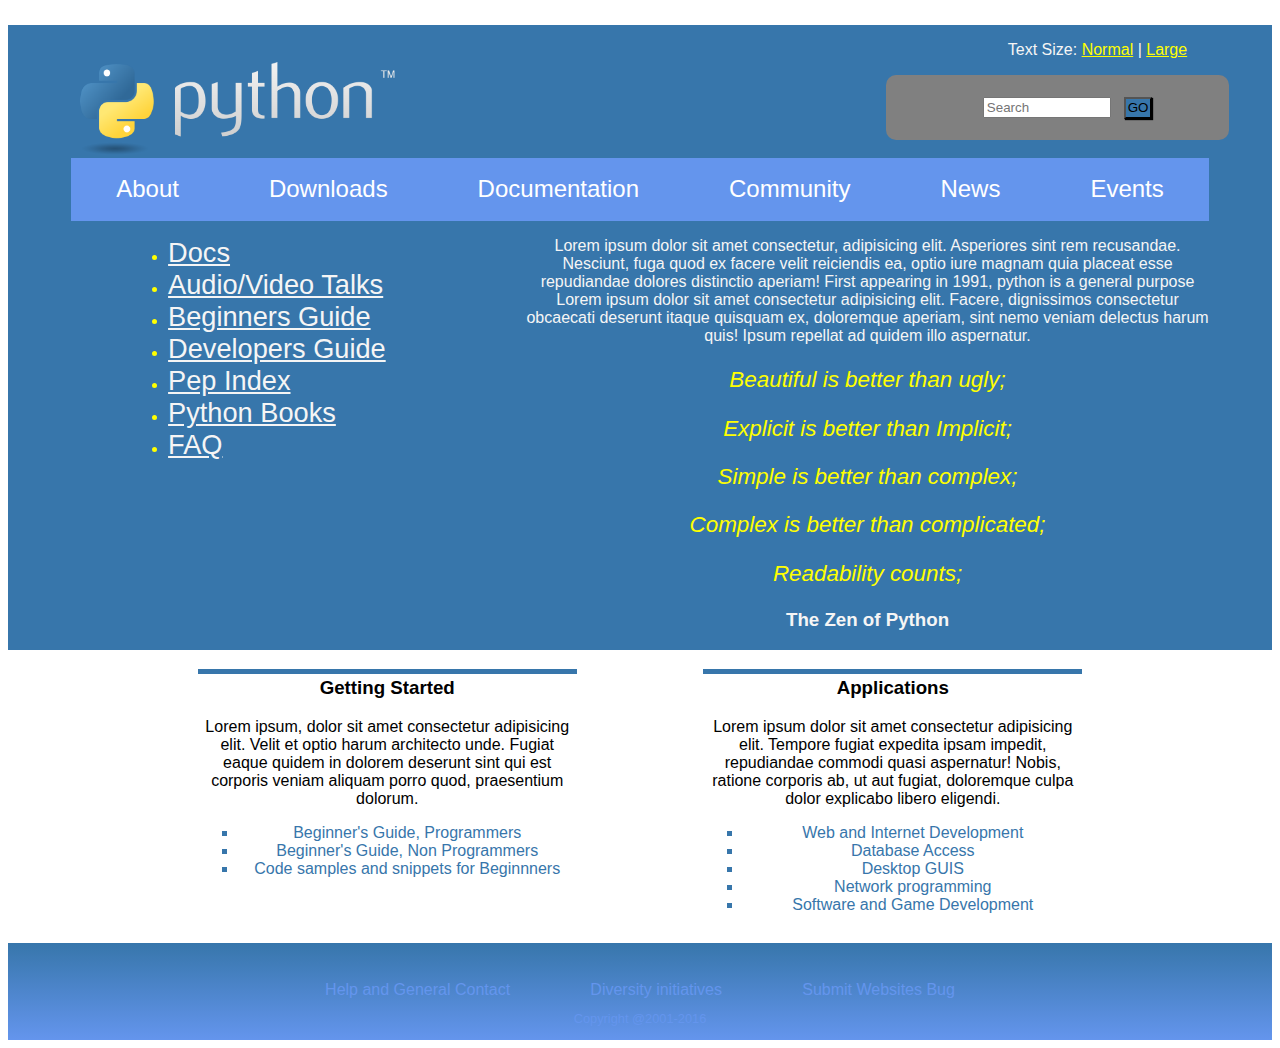
<file: css/aboutPython/index.html>
<!DOCTYPE html>
<html lang="en">

<head>
    <meta charset="UTF-8">
    <meta http-equiv="X-UA-Compatible" content="IE=edge">
    <meta name="viewport" content="width=device-width, initial-scale=1.0">
    <title>About Python</title>
    <link rel="stylesheet" type="text/css" href="index.css">
</head>

<body>
    <div class="bodycontent">
        <div class="header">
            <img src=python.png alt="pythonlogo">
            <div class="header-text">
                <p>Text Size: <a href="#">Normal</a><span> | </span> <a href=#>Large</a></p>
                <div class="search">
                    <input type="text" placeholder="Search">
                    <button type="button" name="button" class = "button">GO</button>
                </div>
            </div>
        </div>
        <!-- <div id="header">
            <img src="python.png" alt="Python Logo">
            <div id="header-right">
                <p>Text Size: <a href="#">Normal</a><span> | </span><a href="#">Large</a></p>
                <div id="search">
                    <input type="text" placeholder="Search">
                    <button type="button" name="button">GO</button>
                </div>
            </div>
        </div> -->
        <div class="nav-bar">
            <a href=#>About</a>
            <a href=#>Downloads</a>
            <a href=#>Documentation</a>
            <a href=#>Community</a>
            <a href=#>News</a>
            <a href=#>Events</a>
        </div>
        <section>
            <div class="side-bar">
                <ul>
                    <li><a href=#>Docs</a></li>
                    <li><a href=#>Audio/Video Talks</a></li>
                    <li><a href=#>Beginners Guide</a></li>
                    <li><a href=#>Developers Guide</a></li>
                    <li><a href=#>Pep Index</a></li>
                    <li><a href=#>Python Books</a></li>
                    <li><a href=#>FAQ</a></li>
                </ul>
            </div>
            <div class="main-text">
                <p>Lorem ipsum dolor sit amet consectetur, adipisicing elit. Asperiores sint rem recusandae. Nesciunt,
                    fuga quod ex facere velit reiciendis ea, optio iure magnam quia placeat esse repudiandae dolores
                    distinctio aperiam! First appearing in 1991, python is a general purpose Lorem ipsum dolor sit amet
                    consectetur adipisicing elit. Facere, dignissimos consectetur obcaecati deserunt itaque quisquam ex,
                    doloremque aperiam, sint nemo veniam delectus harum quis! Ipsum repellat ad quidem illo aspernatur.
                <p class="yellow">Beautiful is better than ugly;</p>
                <p class="yellow">Explicit is better than Implicit;</p>
                <p class="yellow">Simple is better than complex;</p>
                <p class="yellow">Complex is better than complicated;</p>
                <p class="yellow">Readability counts;</p>
                <h3>The Zen of Python</h3>

            </div>
        </section>
    </div>
    <div class="middle">
        <div class="middle-1">
            <h3>Getting Started</h3>
            <p>Lorem ipsum, dolor sit amet consectetur adipisicing elit. Velit et optio harum architecto unde. Fugiat
                eaque quidem in dolorem deserunt sint qui est corporis veniam aliquam porro quod, praesentium dolorum.
            </p>
            <ul>
                <li>Beginner's Guide, Programmers</li>
                <li>Beginner's Guide, Non Programmers</li>
                <li>Code samples and snippets for Beginnners</li>
            </ul>
        </div>
        <div class="middle-2">
            <h3>Applications</h3>
            <p>Lorem ipsum dolor sit amet consectetur adipisicing elit. Tempore fugiat expedita ipsam impedit,
                repudiandae commodi quasi aspernatur! Nobis, ratione corporis ab, ut aut fugiat, doloremque culpa dolor
                explicabo libero eligendi.</p>
            <ul>
                <li>Web and Internet Development</li>
                <li>Database Access</li>
                <li>Desktop GUIS</li>
                <li>Network programming</li>
                <li>Software and Game Development</li>
            </ul>

        </div>

    </div>
    <footer>
        <a href=#>Help and General Contact</a>
        <a href=#>Diversity initiatives</a>
        <a href=#>Submit Websites Bug</a>
        <p>Copyright @2001-2016</p>
    </footer>
</body>

</html>
</file>
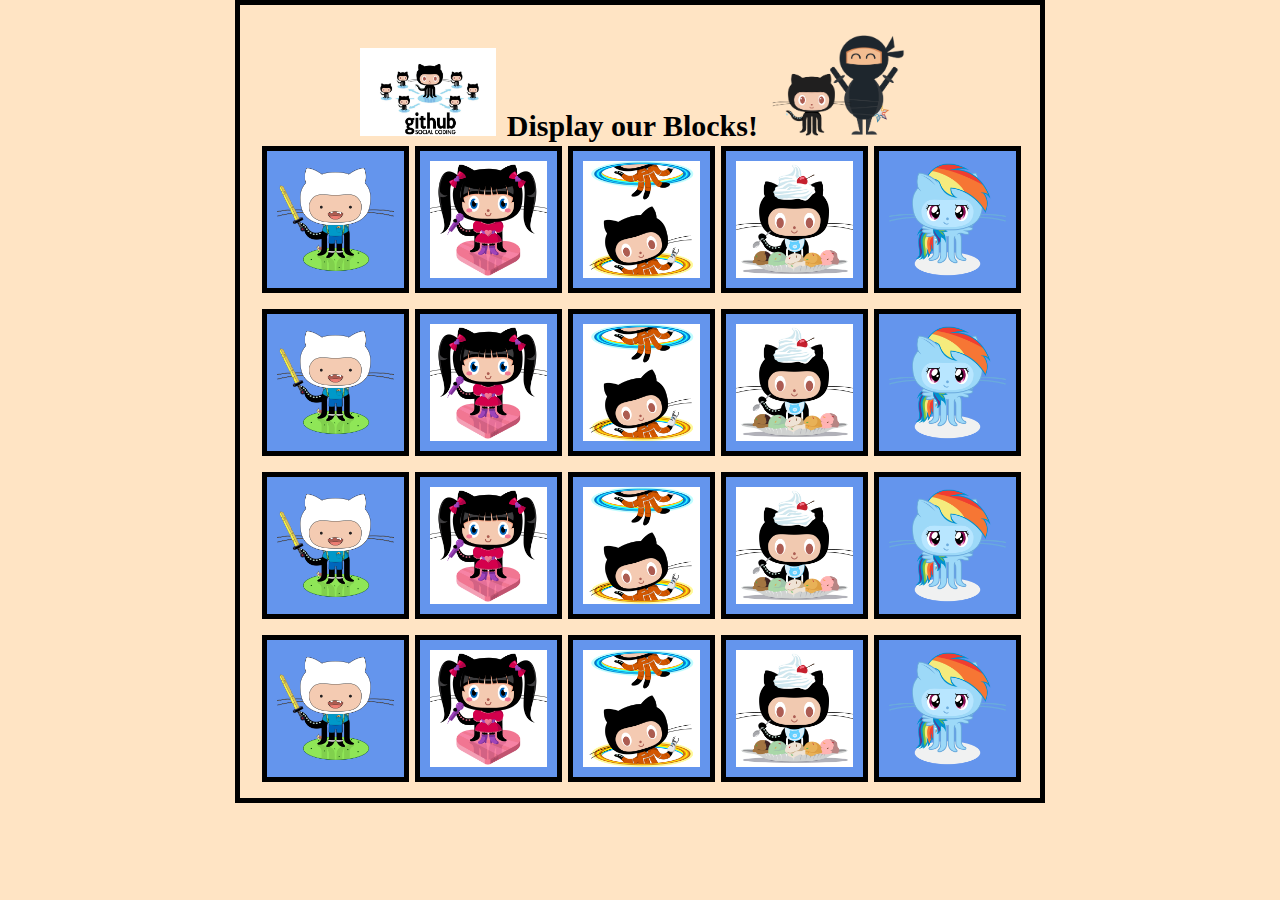
<file: css/displayingBlocks/index.html>
<!DOCTYPE html>
<html lang="en">
<head>
    <meta charset="UTF-8">
    <meta http-equiv="X-UA-Compatible" content="IE=edge">
    <meta name="viewport" content="width=device-width, initial-scale=1.0">
    <title>Displaying Blocks</title>
    <link rel="stylesheet" type="text/css" href="index.css">
</head>
<body>
    <div class = "header">
        <img src = image/github.jpg alt ="github cat"/>
        <h1>Display our Blocks!</h1>
        <img src = image/catandninja.png alt ="ninja cat"/>
        
    </div>
    <div class = "container">
        <img src = image/adventure-cat.png />
        <img src = image/aidorucat.png />
        <img src = image/chellocat.jpg />
        <img src = image/cherry.jpg />
        <img src = image/cooler.png />
    </div>
    <div class = "container">
        <img src = image/adventure-cat.png />
        <img src = image/aidorucat.png />
        <img src = image/chellocat.jpg />
        <img src = image/cherry.jpg />
        <img src = image/cooler.png />
    </div>
    <div class = "container">
        <img src = image/adventure-cat.png />
        <img src = image/aidorucat.png />
        <img src = image/chellocat.jpg />
        <img src = image/cherry.jpg />
        <img src = image/cooler.png />
    </div>
    <div class = "container">
        <img src = image/adventure-cat.png />
        <img src = image/aidorucat.png />
        <img src = image/chellocat.jpg />
        <img src = image/cherry.jpg />
        <img src = image/cooler.png />
    </div> 
</body>
</html>
</file>
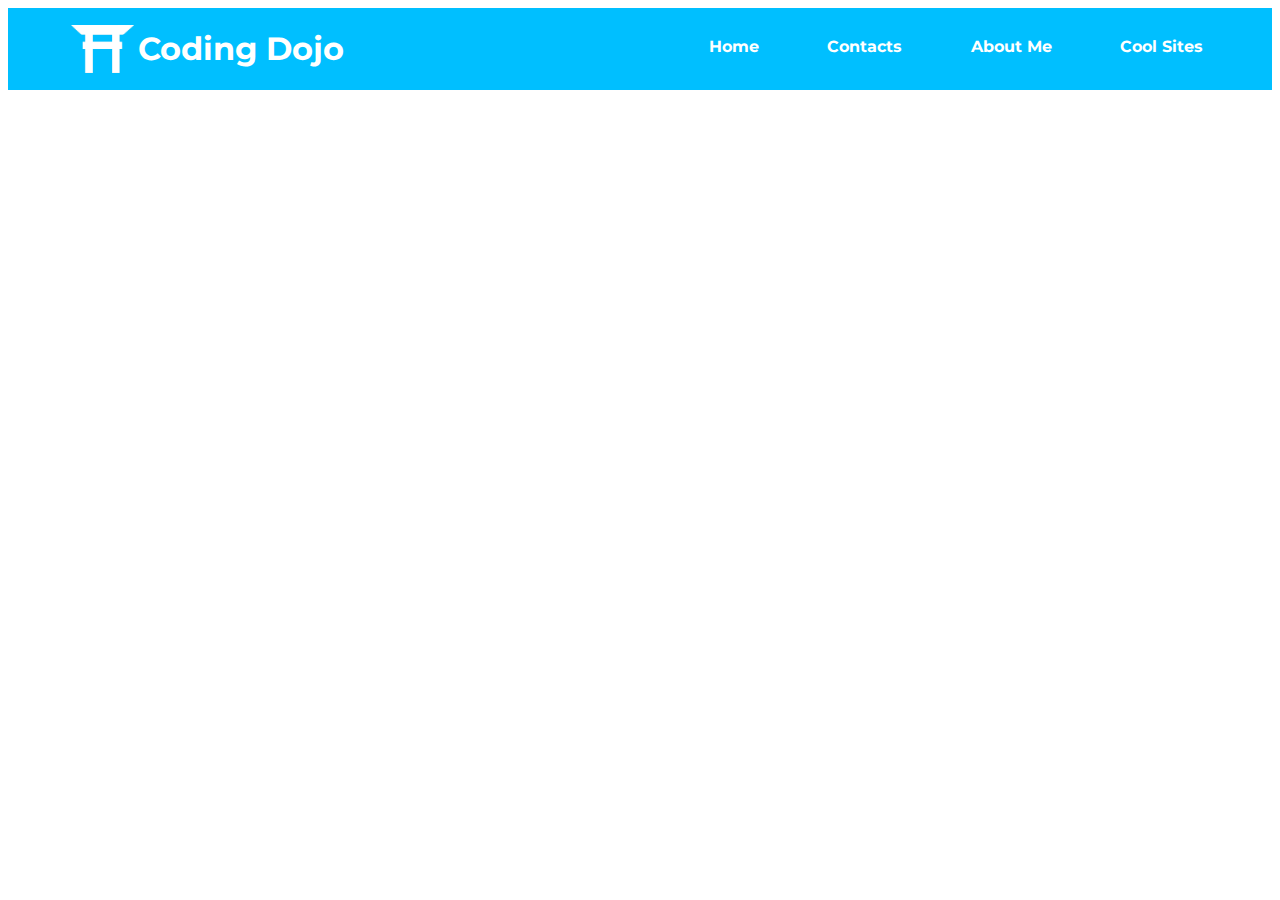
<file: css/flexNavbar/index.html>
<!DOCTYPE html>
<html lang="en">
<head>
    <meta charset="UTF-8">
    <meta http-equiv="X-UA-Compatible" content="IE=edge">
    <meta name="viewport" content="width=device-width, initial-scale=1.0">
    <title>Document</title>
    <link rel="stylesheet" type="text/css" href="index.css">
</head>
<body>
    
    <!--Assignment -->
    <div class="nav">
        <img src="dojo-icon.png" alt="dojo-icon">
        <h1>Coding Dojo</h1>
        <ul>
            <li><a href="#">Home</a></li>
            <li><a href="#">Contacts</a></li>
            <li><a href="#">About Me</a></li>
            <li><a href="#">Cool Sites</a></li>
        </ul>
    </div>
</body>
</html>
</file>
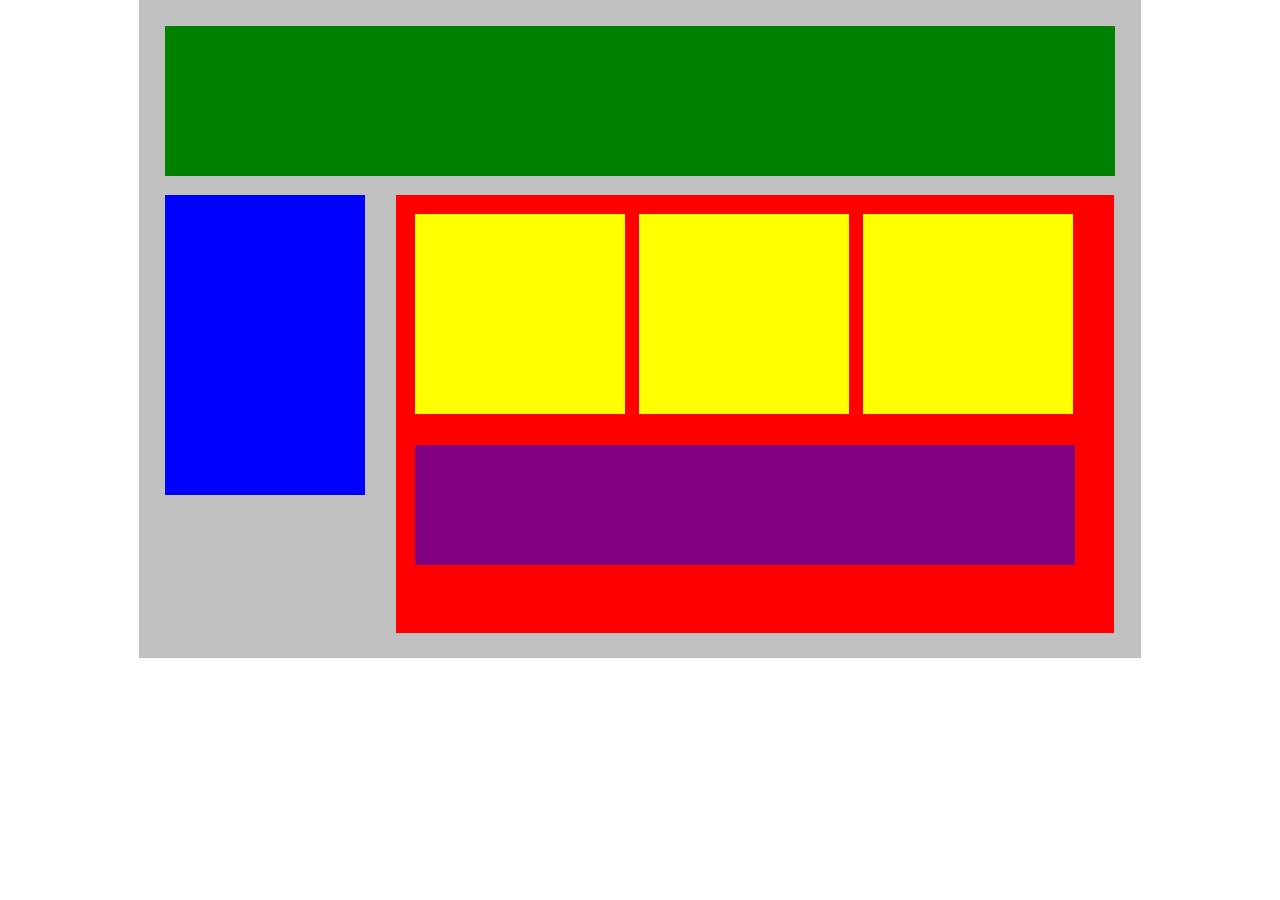
<file: css/plottingYourBlocks/index.html>
<!DOCTYPE html>
<html lang="en">
<head>
    <meta charset="UTF-8">
    <meta http-equiv="X-UA-Compatible" content="IE=edge">
    <meta name="viewport" content="width=device-width, initial-scale=1.0">
    <title>Position Practice</title>
    <link rel="stylesheet" type="text/css" href="style.css">
</head>
<body>
    <div id="wrapper">
        <div id="header"></div>
        <div id="navigation"></div>
        <div id="main_content">
        <div class="subcontents"></div>
        <div class="subcontents"></div>
        <div class="subcontents"></div>
        <div id="advertisement"></div>
        </div>
        
    </div><!-- end of wrapper -->
</body>
</html>
</file>
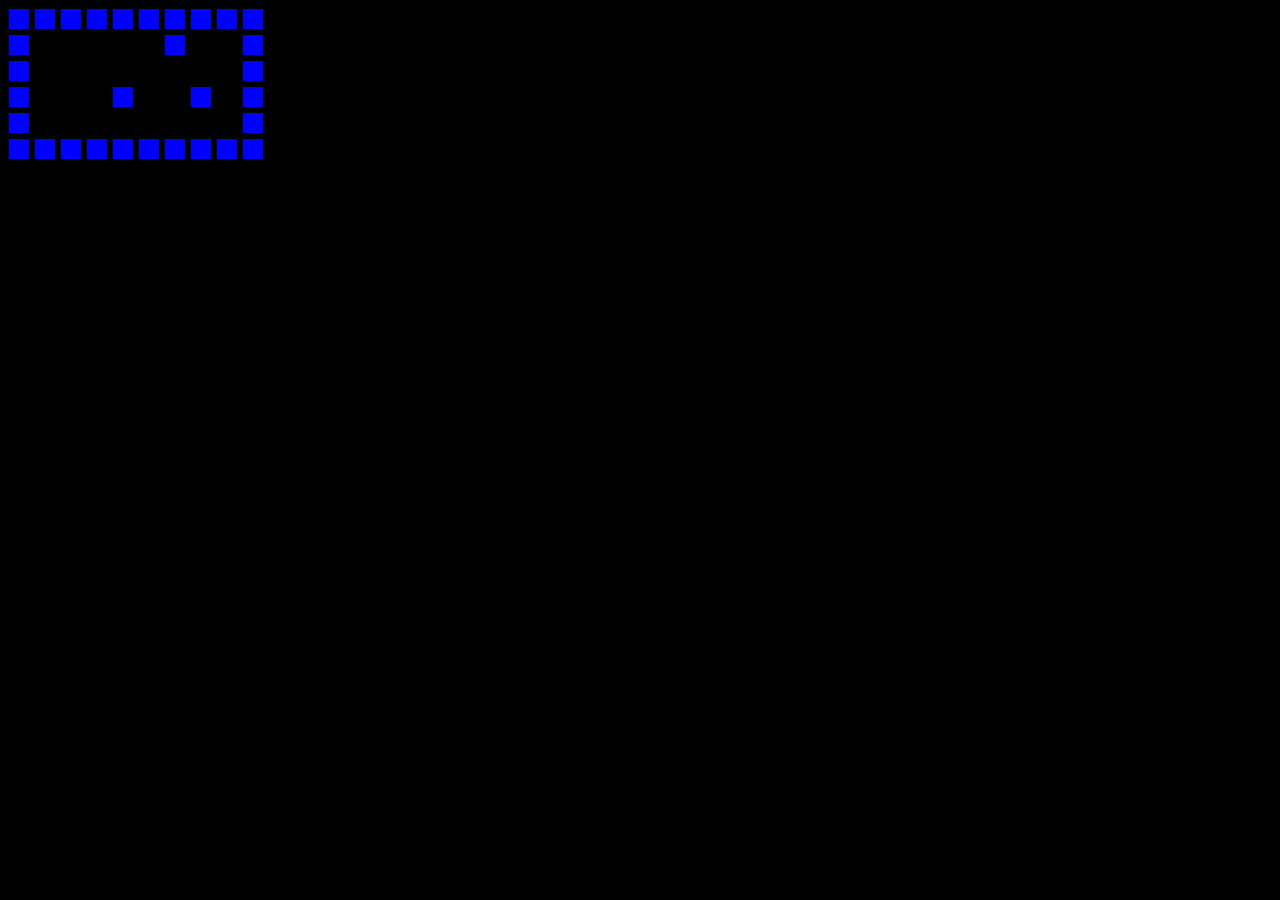
<file: Javascript/pacMan/index.html>
<!DOCTYPE html>
<html lang="en">
<head>
    <meta charset="UTF-8">
    <meta http-equiv="X-UA-Compatible" content="IE=edge">
    <meta name="viewport" content="width=device-width, initial-scale=1.0">
    <title>PacMan Demo</title>
    <link rel = "stylesheet" href = "index.css">
</head>
<body>
    <div class="row">
        <div class="brick"></div>
        <div class="brick"></div>
        <div class="brick"></div>
        <div class="brick"></div>
        <div class="brick"></div>
        <div class="brick"></div>
        <div class="brick"></div>
        <div class="brick"></div>
        <div class="brick"></div>
        <div class="brick"></div>
    </div>
    <div class="row">
        <div class="brick"></div>
        <div class="coin"></div>
        <div class="coin"></div>
        <div class="pacman"></div>
        <div class="coin"></div>
        <div class="coin"></div>
        <div class="brick"></div>
        <div class="coin"></div>
        <div class="coin"></div>
        <div class="brick"></div>
    </div>
    <div class="row">
        <div class="brick"></div>
        <div class="coin"></div>
        <div class="coin"></div>
        <div class="coin"></div>
        <div class="empty"></div>
        <div class="coin"></div>
        <div class="coin"></div>
        <div class="empty"></div>
        <div class="coin"></div>
        <div class="brick"></div>
    </div>
    <div class="row">
        <div class="brick"></div>
        <div class="coin"></div>
        <div class="coin"></div>
        <div class="coin"></div>
        <div class="brick"></div>
        <div class="coin"></div>
        <div class="coin"></div>
        <div class="brick"></div>
        <div class="coin"></div>
        <div class="brick"></div>
    </div>
    <div class="row">
        <div class="brick"></div>
        <div class="coin"></div>
        <div class="coin"></div>
        <div class="coin"></div>
        <div class="coin"></div>
        <div class="empty"></div>
        <div class="coin"></div>
        <div class="empty"></div>
        <div class="coin"></div>
        <div class="brick"></div>
    </div>
    <div class="row">
        <div class="brick"></div>
        <div class="brick"></div>
        <div class="brick"></div>
        <div class="brick"></div>
        <div class="brick"></div>
        <div class="brick"></div>
        <div class="brick"></div>
        <div class="brick"></div>
        <div class="brick"></div>
        <div class="brick"></div>
    </div>
    <script>
        var world=[[ 2,2,2,2,2,2,2,2,2,2] ,
                  [ 2 ,1,1,1,1,1,1,1,1,2 ],
                  [2,1,1,1,1,1,1,1,1,2],
                  [2,1,1,1,1,1,1,1,1,2],
                  [2,1,1,1,1,1,1,1,1,2],
                  [2,1,1,1,1,1,1,1,1,2],
                  [2,1,1,1,1,1,1,1,1,2],
                  [2,2,2,2,2,2,2,2,2,2]];
    </script>
    function displayWorld {
        var output= "";
        for(var i =0 ; i<world.length; i++){
            for(var j = 0;  j<world[i].length; j++){
                output = output + world[i][j]
            }
            }
            
    }
    
</body>
</html>
</file>
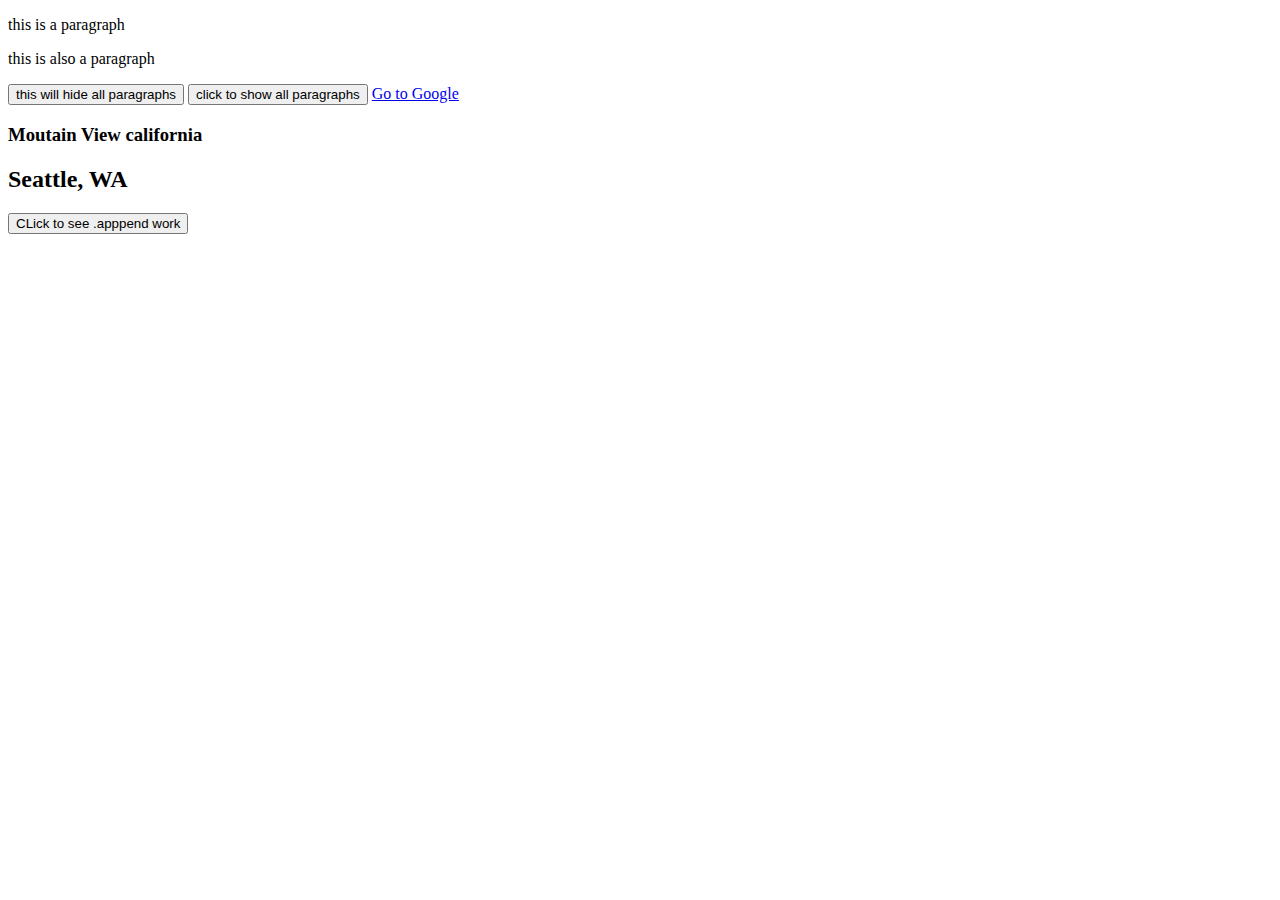
<file: jQuery/jQueryAtHome/index.html>
<!DOCTYPE html>
<html lang="en">
<head>
    <meta charset="UTF-8">
    <meta http-equiv="X-UA-Compatible" content="IE=edge">
    <meta name="viewport" content="width=device-width, initial-scale=1.0">
    <title>jquery learning</title>
    <script type= "text/javascript" src="https://ajax.googleapis.com/ajax/libs/jquery/3.5.1/jquery.min.js"></script>
    <script type = "text/javascript">
        $(document).ready(function(){
            alert("you are now workiing with jquery");
        $("a").click(function(){
            alert("you are leaving the page");
        });
        $('#hide').click(function(){
            $("p").hide();
        })
        $('#show').click(function(){
            $("p").show();
        })
        $("button").click(function(){
            $("button").this.css("background-color", "yellow")
        })


    })
</script>
</head>
<body>
    <p>this is a paragraph</p>
    <p>this is also a paragraph</p>
    <button id="hide">this will hide all paragraphs</button>
    <button id="show">click to show all paragraphs</button>
    <a id= "mylink" href= "http://www.google.com">Go to Google</a>
    <h3>Moutain View california</h3>
    <h2>Seattle, WA</h2>
    <button class="append">CLick to see .apppend work</button>
    <div class="result"></div>
   
</body>
</html>
</file>
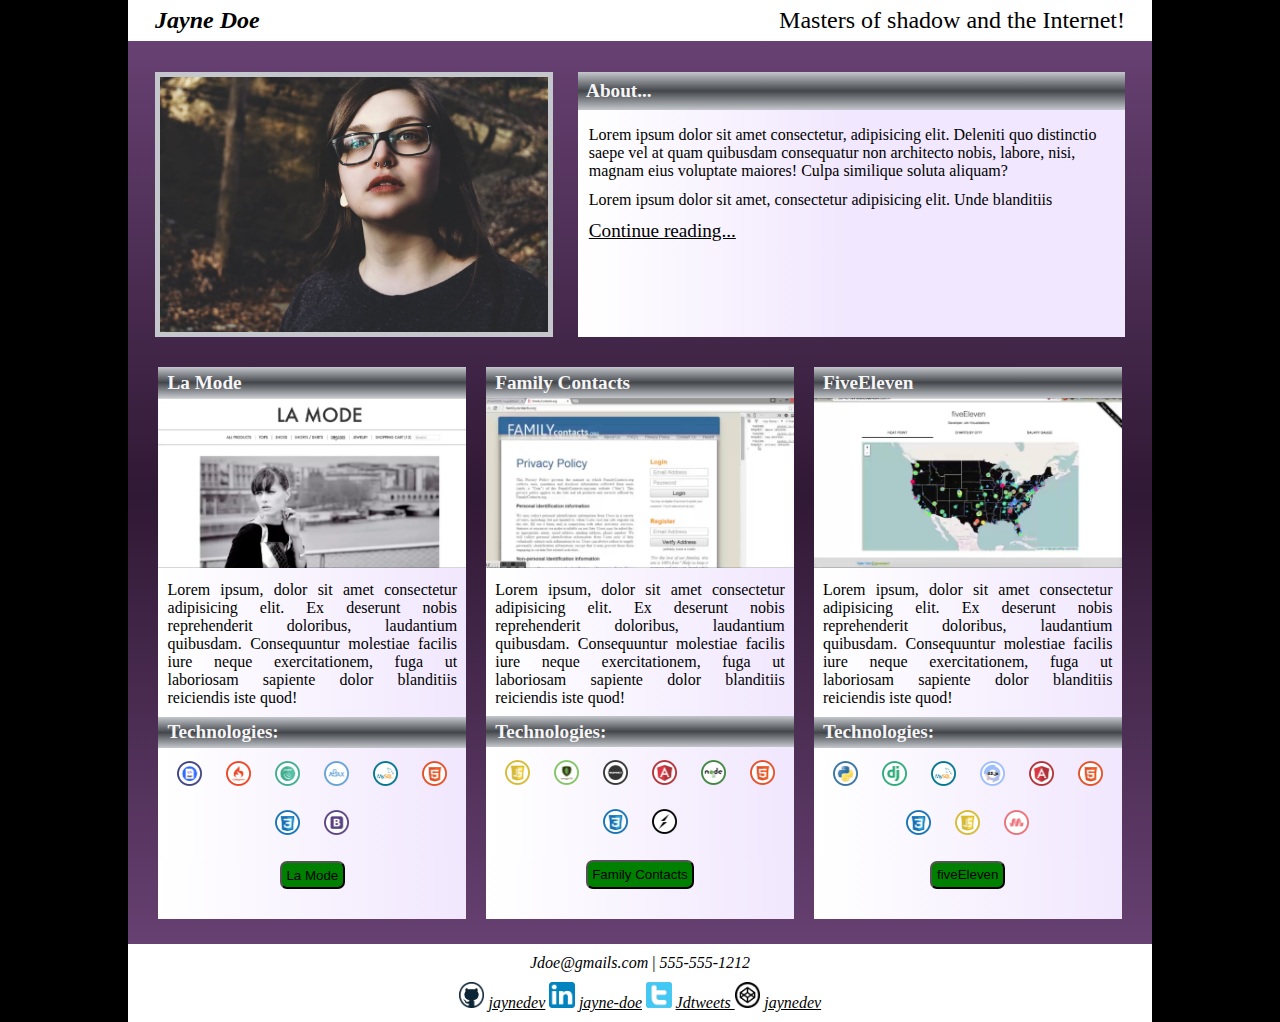
<file: css/portfolio/portfolio.html>
<!DOCTYPE html>
<html lang="en">
<head>
    <meta charset="UTF-8">
    <meta http-equiv="X-UA-Compatible" content="IE=edge">
    <meta name="viewport" content="width=device-width, initial-scale=1.0">
    <title>Portfolio</title>
    <link rel="stylesheet" href="portfolio.css">
</head>
<body>
    <div id="wrapper">
    <div class="header">
    <h1>Jayne Doe </h1>
    <p>Masters of shadow and the Internet!</p>
    </div>
    <div class= "main">
        <div class="main-1">
            <img src ="Portfolio_images/photo_of_me.jpg" alt= "My image">
            <div>
                <h2>About...</h2>
                <p>Lorem ipsum dolor sit amet consectetur, adipisicing elit. Deleniti quo distinctio saepe vel at quam quibusdam consequatur non architecto nobis, labore, nisi, magnam eius voluptate maiores! Culpa similique soluta aliquam?</p>
                <p>Lorem ipsum dolor sit amet, consectetur adipisicing elit. Unde blanditiis </p>
                <a href = "#">Continue reading...</a>
            </div>
        </div>
        <div class="main-2">
            <div>
                <h2>La Mode</h2>
                <img src= "Portfolio_images/lamode.png" alt = "lamode"> 
                <p>Lorem ipsum, dolor sit amet consectetur adipisicing elit. Ex deserunt nobis reprehenderit doloribus, laudantium quibusdam. Consequuntur molestiae facilis iure neque exercitationem, fuga ut laboriosam sapiente dolor blanditiis reiciendis iste quod!</p>
                <h2>Technologies:</h2>
                <div class="icon">
                    <img src= "Portfolio_images/php.png" alt = "php">
                    <img src = "Portfolio_images/codeigniter.png" alt = "code ignitor">
                    <img src= "Portfolio_images/jQuery.png" alt = "jqery">
                    <img src = "Portfolio_images/ajax.png" alt = "ajax">
                    <img src = "Portfolio_images/mysql.png" alt ="sql" >
                    <img src = "Portfolio_images/HTML.png" alt = "html">
                    <img src = "Portfolio_images/CSS.png" alt = "css">
                    <img src = "Portfolio_images/bootstrap.png" alt = "bootstrap">
                    </div>
                <button type="button">La Mode</button>
            </div>
            <div>
                <h2>Family Contacts</h2>
                <img src = "Portfolio_images/familycontacts.png" alt = "family contact">
                <p>Lorem ipsum, dolor sit amet consectetur adipisicing elit. Ex deserunt nobis reprehenderit doloribus, laudantium quibusdam. Consequuntur molestiae facilis iure neque exercitationem, fuga ut laboriosam sapiente dolor blanditiis reiciendis iste quod!</p>
                <h2>Technologies:</h2>
                <div class="icon">
                    <img src ="Portfolio_images/JavaScript.png" alt="javascript">
                    <img src ="Portfolio_images/mongodb.png" alt="mongo">
                    <img src = "Portfolio_images/expressjs.png" alt = "express">
                    <img src ="Portfolio_images/angular.png" alt="angular">
                    <img src ="Portfolio_images/nodejs.png" alt="node">
                    <img src = "Portfolio_images/HTML.png" alt = "html">
                    <img src = "Portfolio_images/CSS.png" alt = "css">
                    <img src ="Portfolio_images/socket.png" alt="socket">
                </div>
                <button type="button">Family Contacts</button>
            </div>
            <div>
                <h2>FiveEleven</h2>
                <img src= "Portfolio_images/fiveEleven.png" alt = "five Eleven">
                <p>Lorem ipsum, dolor sit amet consectetur adipisicing elit. Ex deserunt nobis reprehenderit doloribus, laudantium quibusdam. Consequuntur molestiae facilis iure neque exercitationem, fuga ut laboriosam sapiente dolor blanditiis reiciendis iste quod!</p>
                <h2>Technologies:</h2>
                <div class="icon">
                    <img src = "Portfolio_images/python.png" alt = "python">
                    <img src = "Portfolio_images/django.png" alt = "django">
                    <img src = "Portfolio_images/mysql.png" alt ="sql" >
                    <img src = "Portfolio_images/d3.png" alt = "d3 js">
                    <img src ="Portfolio_images/angular.png" alt="angular">
                    <img src = "Portfolio_images/HTML.png" alt = "html">
                    <img src = "Portfolio_images/CSS.png" alt = "css">
                    <img src ="Portfolio_images/JavaScript.png" alt="javascript">
                    <img src= "Portfolio_images/materialize.png" alt = "materialize">
                </div>
                <button type="button">fiveEleven</button>
            </div>
        </div>
    </div>
<div class="address">
        <div class="address-1">
        <a href="mailto:webmaster@example.com">Jdoe@gmails.com</a><span> | </span><a href="tel:555-555-1212">555-555-1212</a>
        </div>
        <div class="address-2">
            <img src="Portfolio_images/github.png" alt ="github logo">
            <a href ="#">jaynedev</a>
            <img src = "Portfolio_images/linkedin.png" alt ="linkedin">
            <a href = "#">jayne-doe</a>
            <img src = "Portfolio_images/twitter.png" alt= "twitter">
            <a href = "#">Jdtweets </a>
            <img src = "Portfolio_images/codepen.png" alt = "codepen">
            <a href= "#">jaynedev</a>
        </div>
    </div>
</div>

</body>
</html>
</file>
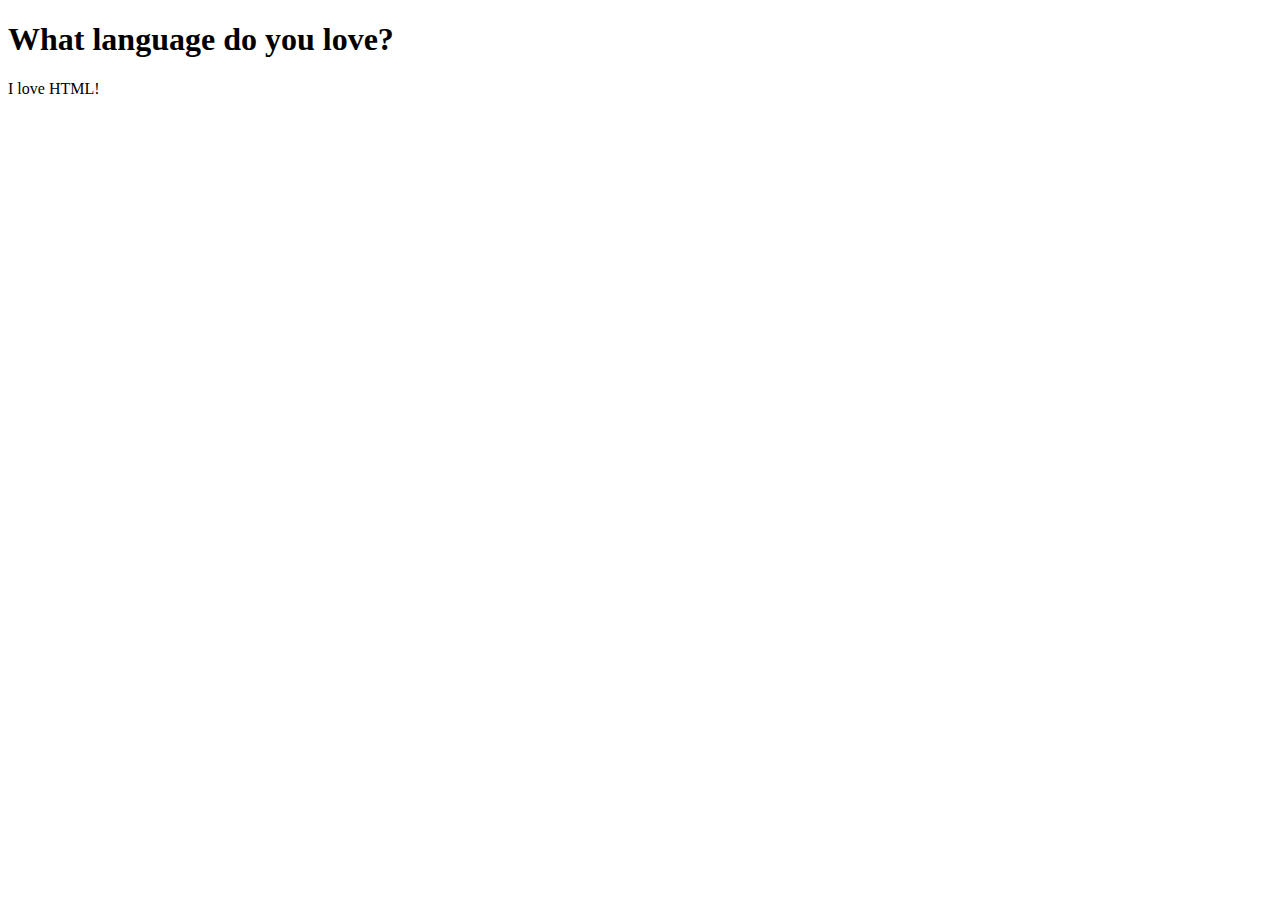
<file: html/PCS_Assignment/pcs1.html>
<!DOCTYPE html>
<html lang="en">
    <head>
        <meta charset="UTF-8">
        <meta http-equiv="X-UA-Compatible" content="IE=edge">
        <meta name="viewport" content="width=device-width, initial-scale=1.0">
        <title>Basic 1</title>
    </head>
    <body>
        <h1>What language do you love?</h1>
        <p>I love HTML!</p>
    </body>
</html>
</file>
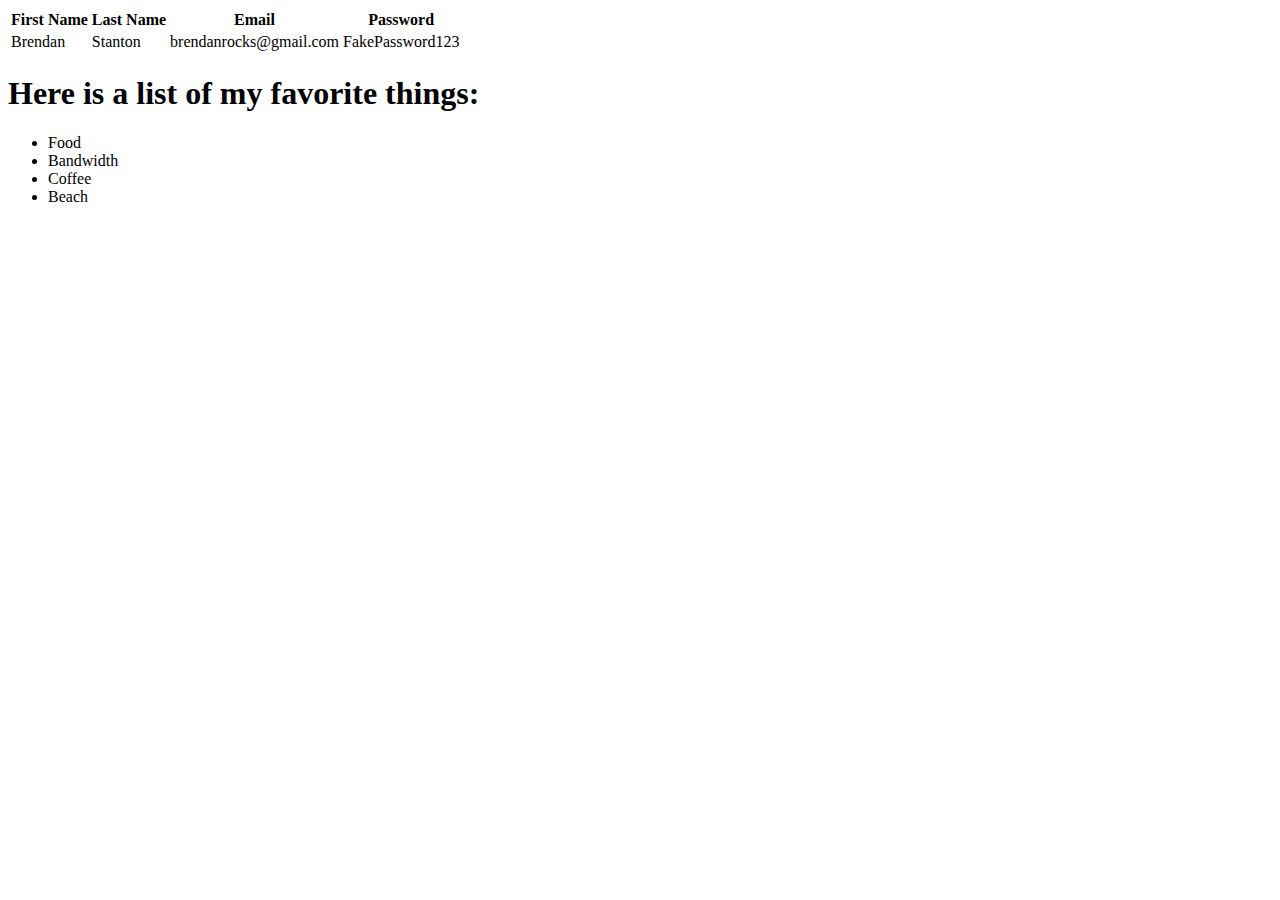
<file: html/PCS_Assignment/pcs2.html>
<!DOCTYPE html>
<html lang="en">
    <head>
        <meta charset="UTF-8">
        <meta http-equiv="X-UA-Compatible" content="IE=edge">
        <meta name="viewport" content="width=device-width, initial-scale=1.0">
        <title>Basic II</title>
    </head>
    <body>
        <table> 
            <thead>
                <tr>
                    <th>First Name</th>
                    <th>Last Name</th>
                    <th>Email</th>
                    <th>Password</th>
                </tr>
            </thead>
            <tbody>
                <tr>
                    <td>Brendan</td>
                    <td>Stanton</td>
                    <td>brendanrocks@gmail.com</td> 
                    <td>FakePassword123</td>
                </tr>
            </tbody>
        </table>
        <h1>Here is a list of my favorite things:</h1>
        <ul>
            <li>Food</li>
            <li>Bandwidth</li>
            <li>Coffee</li>
            <li>Beach</li>
        </ul>
    </body>
</html>
</file>
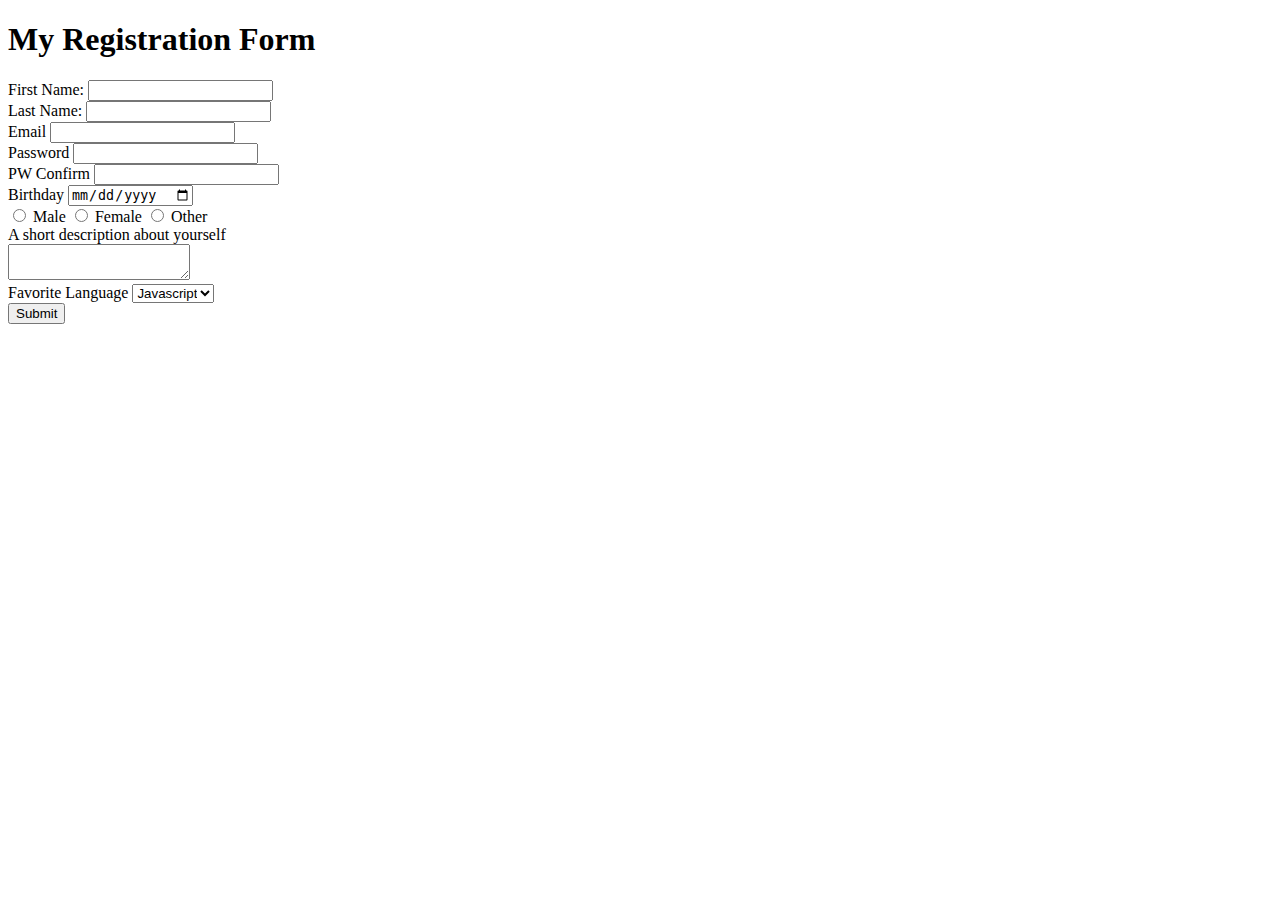
<file: html/RegistrationForm/form.html>
<!DOCTYPE html>
<html lang="en">

<head>
    <meta charset="UTF-8">
    <meta http-equiv="X-UA-Compatible" content="IE=edge">
    <meta name="viewport" content="width=device-width, initial-scale=1.0">
    <title>Registration Form</title>
</head>

<body>
    
        <h1>My Registration Form</h1>
        <form action= "">
        <!-- first name -->
        <label for="first-name">First Name:</label>
        <input type="text" id="first-name" name="first-name">
        <br>
        <!-- last name -->
        <label for="last-name">Last Name:</label>
        <input type="text" id="last-name" name="last-name">
        <br>
        <!-- email -->
        <label for="email">Email</label>
        <input type="text" id="email" name="email">
        <br>
        <!-- password -->
        <label for="password">Password</label>
        <input type="password" id="password" name="password">
        <br>
        <!-- password confirm -->
        <label for="pw-confrim">PW Confirm</label>
        <input type="text" id="pw-confrim" name="pw-confrim"><br>
        <!-- birthday -->
        <label for="birthday">Birthday</label>
        <input type="date" id="birthday" name="birthday"><br>
        <!-- gender selection -->
        <input type="radio" id="male" name="gender" value="male">
        <label for="male">Male</label>
        <input type="radio" id="female" name="gender" value="female">
        <label for="female">Female</label>
        <input type="radio" id="other" name="gender" value="other">
        <label for="other">Other</label><br>
        <!-- description -->
        <label id="description">A short description about yourself</label><br>
        <textarea name="description"></textarea><br>
        <!-- favLanguage -->
        <label id="favLanguage">Favorite Language</label>
        <select name="favLanguage">
            <option value="javascript">Javascript</option>
            <option value="jave">Java</option>
            <option value="python">Python</option>
        </select><br>
        <!-- submit button -->
        <input type="submit" value="Submit">
    </form>
</body>

</html>
</file>
<file: css/aboutPython/index.css>
.bodycontent {
    background-color: #3776ab;

}
/* header stylng */
* {
    font-family: sans-serif;
}
.header img {
    width: 30%;
    padding: -5%;
    margin-left:5%;
    margin-top:2%;

    }
 .header-text input {
    width: 40%;
    margin-left: 25%;
    
} 
.header-text {
    color: whitesmoke;
   
}
.header-text a {
color:yellow;

}
.header-text p{
    margin-left:-50px;
}
.button {
    padding: 0.5%;
    background-color:#3776ab;
    text-decoration: none;
    margin-left:3%;
    box-shadow: 1px 1px 1px black;

    
}
.search {
    width:140%;
    background-color: gray;
    padding: 10%;
    border-radius: 10px;
    margin-left:-80%;
}

.header {
    background-color: #3776ab;
    display: flex;
    justify-content: space-between;
    margin-top: 2%;
    
}
/* navbar styling */
.nav-bar{
    background-color: cornflowerblue;
    height: 7vh;
    width:90%;
    margin: 0 auto;
    display: flex;
    justify-content: space-around;
    align-items: center;
}

.nav-bar a{
    text-decoration: none;
    /* background-color: navy; */
    
    color:white;
    font-size: 1.5rem;
    background-color: cornflowerblue;
}
.side-bar {
    margin-left: 5%;
}
.side-bar a {
    font-size: 1.7rem;
    color: whitesmoke;
}
.side-bar li {
    color: yellow;
}

.main-text {
    color: whitesmoke;
    text-align: center;
    width:60%;
}
header ul li {
    color:yellow;
    font-weight: bold;
}
.yellow {
    color:yellow;
    font-size: 1.4rem;
    font-style: italic;
    
}

section {
    width:90%;
    margin: 0 auto;
    display: flex;
    justify-content:space-between;
    
}
/* middle styling */
.middle {
    display:flex;
    justify-content: center;
    margin-bottom:1%
}
.middle-1, .middle-2 {
    text-align: center;
    width:30%;
    padding:0 5% 0 5%;
    
    
    
}
.middle ul {
    color: #3776ab;
    list-style: square;
}
.middle h3 {

    border-top:5px solid #3776ab;
    padding-top:1%;
}



/* footer styling */
footer {
    text-align: center;
    padding-top:3%;
    background-image: linear-gradient(#3776ab, cornflowerblue);
    padding-bottom:0.05%;
}
footer a{
    padding:3%;
    text-decoration: none;
    color:cornflowerblue;
}
footer p {
    color: cornflowerblue;
    font-size: 0.8rem;
    
}
</file>
<file: css/flexNavbar/index.css>
@import url('https://fonts.googleapis.com/css2?family=Montserrat:wght@100&display=swap');
/* part-1 Assignment */

/* img{
    width: 50px;
    padding:13px
} */

h1 {
    margin-left: -20%; 
    color: white; 
    font-family: 'Montserrat', sans-serif;
    font-weight: bold;
}
img{
    width:5%;
    height: 3%;
    /* padding-top:1%;
    margin-left:5%; */
    align-self: center;
    margin-left:5%;
}

ul {
    display: flex;
    flex-direction: row;
    justify-content: space-evenly;
    list-style-type: none;
    padding-top:1% ;
    width:50%
    
    
}
a {
    text-decoration:none;
    font-size: 1rem;
    color: white;
    font-family: 'Montserrat', sans-serif;
    font-weight: bold;
}
.nav {
    background-color: deepskyblue;
    display: flex;
    max-width:100%;
    justify-content:space-between;
    
    
}
</file>
<file: css/plottingYourBlocks/style.css>
*{ 
    margin: 0px;
    padding: 0px;
   }
   #wrapper{
    width: 950px;
    background-color: silver;
    margin: 0px auto;
    padding:2%;
   }
   #header{
    min-height: 150px;
    background-color: green;
    margin-bottom: 2%;
   }
   #navigation{
    min-height: 300px;
    width: 200px;
    background-color: blue;
    display:inline-block;
    vertical-align: top;
    margin-right: 2.8%;
   }
   #main_content{
    min-height: 400px;
    width: 680px;
    background-color: red;
    display: inline-block;
    padding:2%;

   }
   .subcontents{
    min-height: 200px;
    width: 210px;
    background-color: yellow;
    display: inline-block;
    margin-bottom: 4%;
    margin-right: 1.5%;
    
   }
   #advertisement{
    min-height: 120px;
    width: 660px;
    background-color: purple;
   
   }
   @media only screen and (max-width: 480px) {
       
   }
</file>
<file: Javascript/pacMan/index.css>
body{
    background-color: black;
}
div.row div{
    width:20px;
    height:20px;
    border:1px solid black;
    display:inline-block;
}
div .brick {
    background-color: blue;
}
div .coin {
    background-image: url(http://www.jogueja.com/theme/AMThemes/JogueJa/images/mario/coin_ani.gif);
    background-repeat: no-repeat;
    background-position: center;
}

div .pacman {
    background-image: url(https://thumbs.gfycat.com/ClutteredGreatIndianpalmsquirrel-max-1mb.gif);
    background-repeat: no-repeat;
    background-position: center;
    background-size: cover;
}
</file>
<file: css/portfolio/portfolio.css>
/* general styles */
* {
    box-sizing:border-box;
    max-width: 100%;
    margin: 0 auto;
    
}
body {
    background-color: black;
}
#wrapper {
    width:80%;
    
}
/* header styling */

.header {
    display: flex;
    background-color:white;
}

.header h1, .header p{
    padding: 7px;
}
.header h1{
    font-style: italic;
    margin-left:20px;
    font-size: 1.5rem;
}
.header p{
    font-size: 1.5rem;
    margin-right:20px;
}
/* styling main */
.main{
    background-image: linear-gradient(rgba(103, 65, 114, 1), #301934,rgba(103, 65, 114, 1));
    
}
/* styling main1 */
.main-1 {
    display: flex;
    justify-content: space-evenly;
    padding-top:3%;
    margin:0 15px;
    
    
}
.main-1 img {
    width:40%;
    border: 5px solid #c4c7cb;
    
}
.main-1 div{
    width:55%;
    /* background-color: white;
    opacity: 82%; */
    background-image: linear-gradient(to right, white,rgba(241, 231, 254, 1),rgba(241, 231, 254, 1));
    
}
.main-1 div h2{
    color: whitesmoke;
    font-size: 1.2rem;
    background-image:linear-gradient(#c4c7cb,#43464b,#c4c7cb);
    margin-bottom: 3%;
    padding: 1.5%;
}
.main-1 div p{
    font-size: 1rem;
    
    padding:0 2% 2% 2%;
    
}
.main-1 div a{
    color: black;
    font-size:1.2rem ;
    padding-left: 2%;
    
}

/* styling main2 */
.main-2 {
    display:flex;
    margin: 2%;
    padding-bottom: 2%;
}



.main-2 div{
    margin:1%;
    background-image: linear-gradient(to right, white,rgba(241, 231, 254, 1));
    text-align: center;
    padding-bottom: 3%;
}
.main-2 h2{
    color: whitesmoke;
    font-size: 1.2rem;
    background-image:linear-gradient(#c4c7cb,#43464b,#c4c7cb);
    padding: 1.5% 0 1.5% 3%;
    text-align:justify;
}
.main-2 p{
    padding: 3%;
    font-size: 1rem;
    text-align:justify;
}
.icon img{
    width:25px;
    margin: 10px;
}
/* .main img {
    
} */
.main-2 div button {
    /* margin-left: 35%; */
    text-align: center;
    background-color: green;
    border-radius: 7px;
    padding: 1.5%;
}
/* styling footer */
.address{
    margin-top: -2.5%;
    background-color:white;
    padding-top:1%;
    padding-bottom:1%;
}
.address a{
    color:black;
    font-size: 1rem;
    font-style: italic;
}
.address img{
    width:2.5%;
    margin-top:1%;
    
}
.address-1, .address-2 {
    text-align: center;
    font-size: 1rem;
    color: black;
}
.address-1 a {
    text-decoration: none;
}
</file>
<file: css/displayingBlocks/index.css>
/* http://meyerweb.com/eric/tools/css/reset/ 
   v2.0 | 20110126
   License: none (public domain)
*/

html, body, div, span, applet, object, iframe,
h1, h2, h3, h4, h5, h6, p, blockquote, pre,
a, abbr, acronym, address, big, cite, code,
del, dfn, em, img, ins, kbd, q, s, samp,
small, strike, strong, sub, sup, tt, var,
b, u, i, center,
dl, dt, dd, ol, ul, li,
fieldset, form, label, legend,
table, caption, tbody, tfoot, thead, tr, th, td,
article, aside, canvas, details, embed, 
figure, figcaption, footer, header, hgroup, 
menu, nav, output, ruby, section, summary,
time, mark, audio, video {
	margin: 0;
	padding: 0;
	
	font-size: 100%;
	font: inherit;
	vertical-align: baseline;
}
/* HTML5 display-role reset for older browsers */
article, aside, details, figcaption, figure, 
footer, header, hgroup, menu, nav, section {
	display: block;
}
body {
	line-height: 1;
}
ol, ul {
	list-style: none;
}
blockquote, q {
	quotes: none;
}
blockquote:before, blockquote:after,
q:before, q:after {
	content: '';
	content: none;
}
table {
	border-collapse: collapse;
	border-spacing: 0;
}
/* styling the page */
body {
    width: 800px;
    margin: 0 auto;
    background-color: bisque;
    border:5px solid black;
}


.header {
    display: inline-block;
    margin: 30px 0 5px 120px;
}
h1{
    font-size: 30px;
    font-weight: bold;
    display: inline;
    margin: 0 1% 0 1%;
}
.header img{
    width: 20%;
}
.container {
    margin-left: 20px;
    margin-bottom: 13px;
}
.container img {
    width: 15%;
    border: 5px solid black;
    padding: 10px;
    margin-left: 2px;
    background-color: cornflowerblue;
}
</file>
